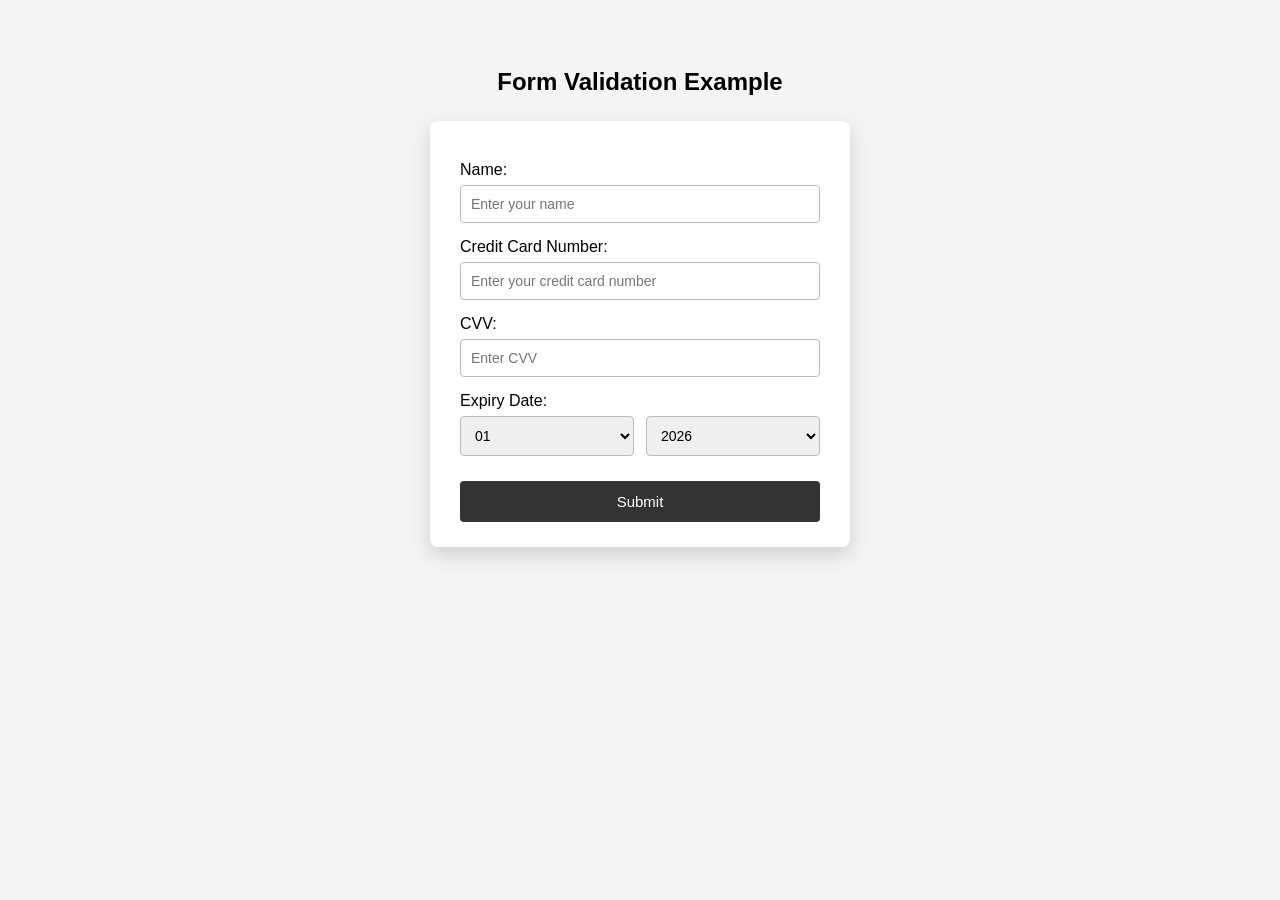
<file: index.html>
<!DOCTYPE html>
<html lang="en">
<head>
    <meta charset="UTF-8">
    <title>Form Validation Example</title>
    <link rel="stylesheet" href="style.css">
</head>
<body>

<h2>Form Validation Example</h2>

<form onsubmit="return validateForm()">

    <label>Name:</label>
    <input type="text" id="name" placeholder="Enter your name">
           
    <span class="error" id="nameError"></span>

    <label>Credit Card Number:</label>
    <input type="text" id="card" placeholder="Enter your credit card number"
           onkeyup="moveFocus(this, 'cvv')">
    <span class="error" id="cardError"></span>

    <label>CVV:</label>
    <input type="text" id="cvv" placeholder="Enter CVV"
           onkeyup="moveFocus(this, 'month',3)">
    <span class="error" id="cvvError"></span>

    <label>Expiry Date:</label>
    <div class="expiry">
        <select id="month"></select>
        <select id="year"></select>
    </div>
    <span class="error" id="dateError"></span>

    <button type="submit">Submit</button>

</form>

<script src="script.js"></script>
</body>
</html>
</file>
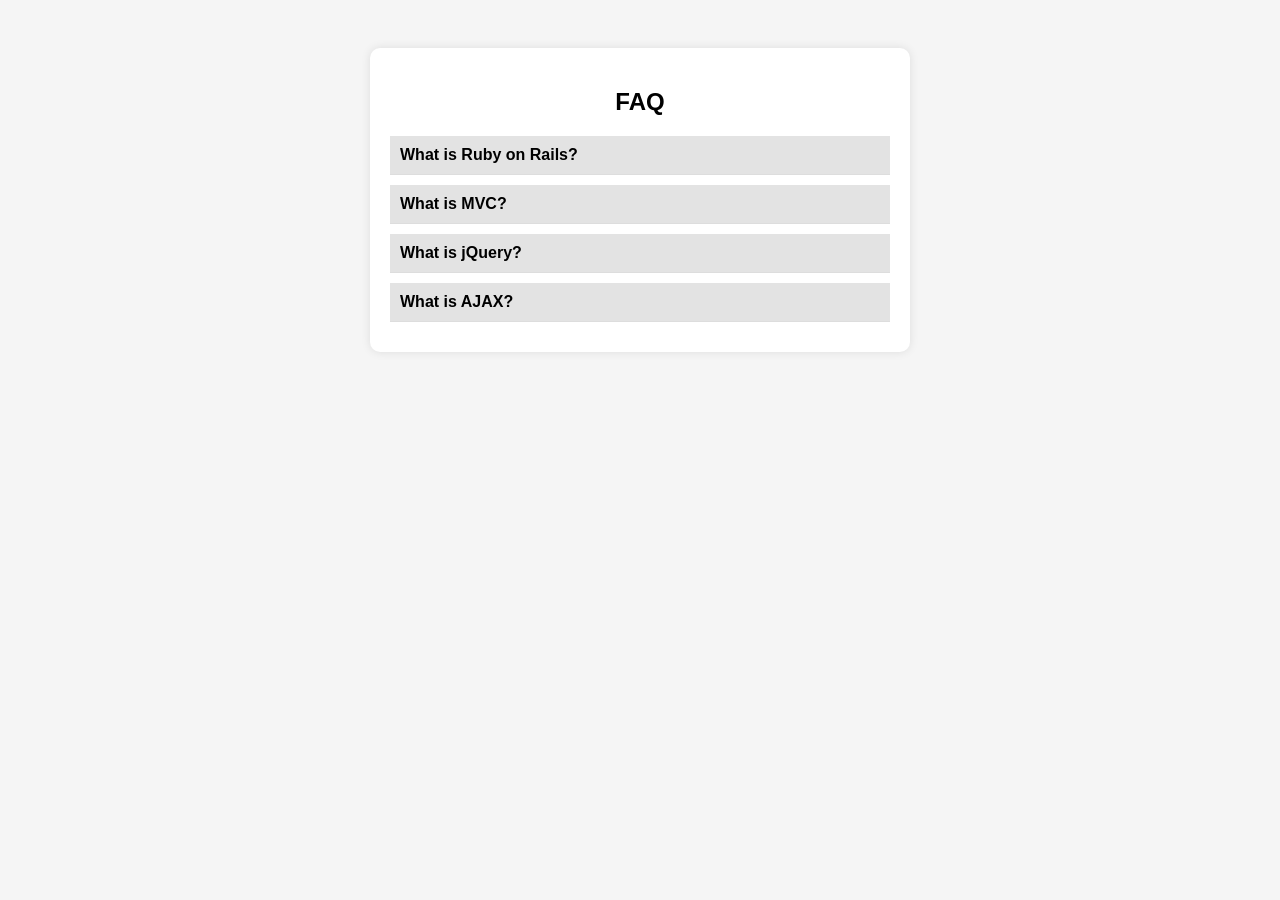
<file: FAQ_Section.html>
<!DOCTYPE html>
<html>
<head>
  <title>FAQ Section</title>

  <!-- jQuery CDN -->
  <script src="https://code.jquery.com/jquery-3.6.0.min.js"></script>

  <style>
    body {
      font-family: Arial;
      background: #f5f5f5;
      padding: 40px;
    }

    .faq-container {
      width: 500px;
      margin: auto;
      background: white;
      padding: 20px;
      border-radius: 10px;
      box-shadow: 0 0 10px rgba(0,0,0,0.1);
    }

    h2 {
      text-align: center;
    }

    .faq-item {
      margin-bottom: 10px;
      border-bottom: 1px solid #ddd;
    }

    .question {
      cursor: pointer;
      padding: 10px;
      font-weight: bold;
      background: #e3e3e3;
    }

    .answer {
      display: none;
      padding: 10px;
      background: #fafafa;
    }
  </style>
</head>

<body>

<div class="faq-container">
  <h2>FAQ</h2>

  <div class="faq-item">
    <div class="question">What is Ruby on Rails?</div>
    <div class="answer">Ruby on Rails is a web development framework written in Ruby.</div>
  </div>

  <div class="faq-item">
    <div class="question">What is MVC?</div>
    <div class="answer">MVC stands for Model View Controller architecture.</div>
  </div>

  <div class="faq-item">
    <div class="question">What is jQuery?</div>
    <div class="answer">jQuery is a JavaScript library used for DOM manipulation.</div>
  </div>

  <div class="faq-item">
    <div class="question">What is AJAX?</div>
    <div class="answer">AJAX allows asynchronous communication with the server.</div>
  </div>

</div>

<script>
  $(document).ready(function(){

    $(".question").click(function(){

      let answer = $(this).next(".answer");

      // Close all other answers
      $(".answer").not(answer).slideUp();

      // Toggle current answer
      answer.slideToggle();

    });

  });
</script>

</body>
</html>
</file>
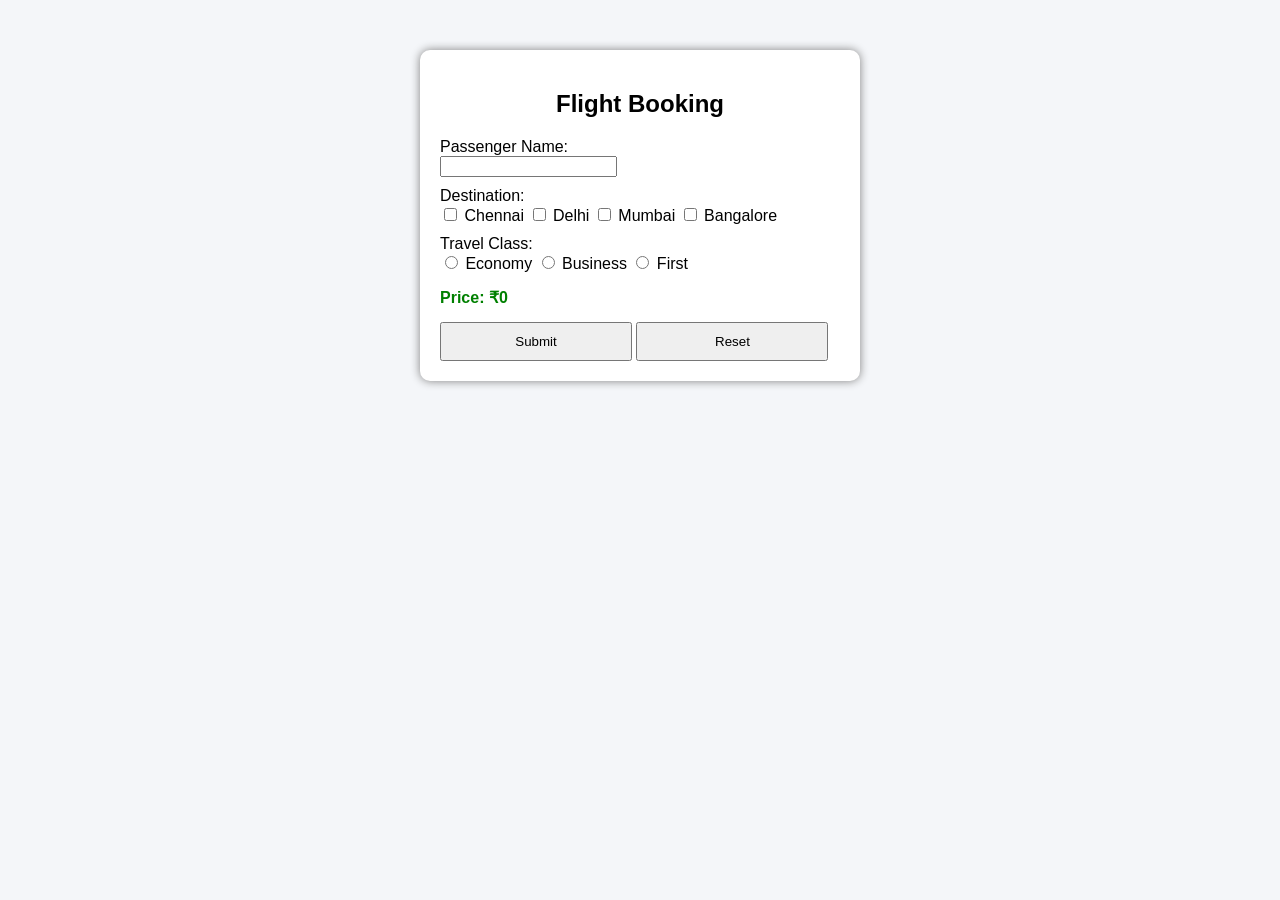
<file: flight-booking-system.html>
<!DOCTYPE html>
<html lang="en">
<head>
<meta charset="UTF-8">
<title>Flight Booking System</title>

<style>
body {
    font-family: Arial;
    background: #f4f6f9;
}

.container {
    width: 400px;
    margin: auto;
    margin-top: 50px;
    padding: 20px;
    background: white;
    border-radius: 10px;
    box-shadow: 0 0 10px gray;
}

h2 {
    text-align: center;
}

label {
    display: block;
    margin-top: 10px;
}

button {
    margin-top: 15px;
    padding: 10px;
    width: 48%;
}

.hidden {
    display: none;
}

#priceDisplay {
    margin-top: 15px;
    font-weight: bold;
    color: green;
}
</style>
</head>

<body>

<div class="container">
    <h2>Flight Booking</h2>

    <form id="bookingForm">

        <!-- Passenger Name -->
        <label>Passenger Name:</label>
        <input type="text" id="name">

        <!-- Destination -->
        <label>Destination:</label>
        <input type="checkbox" name="dest" value="Chennai"> Chennai
        <input type="checkbox" name="dest" value="Delhi"> Delhi
        <input type="checkbox" name="dest" value="Mumbai"> Mumbai
        <input type="checkbox" name="dest" value="Bangalore"> Bangalore

        <!-- Travel Class -->
        <label>Travel Class:</label>
        <input type="radio" name="class" value="economy"> Economy
        <input type="radio" name="class" value="business"> Business
        <input type="radio" name="class" value="first"> First

        <!-- Seat Preference -->
        <div id="seatDiv" class="hidden">
            <label>Seat Preference:</label>
            <select id="seat">
                <option>Window</option>
                <option>Aisle</option>
            </select>
        </div>

        <!-- Price -->
        <div id="priceDisplay">Price: ₹0</div>

        <!-- Buttons -->
        <button type="submit">Submit</button>
        <button type="reset">Reset</button>

    </form>
</div>

<script>
const form = document.getElementById("bookingForm");
const priceDisplay = document.getElementById("priceDisplay");
const seatDiv = document.getElementById("seatDiv");

// Price Data
const basePrice = {
    Chennai: 2000,
    Delhi: 4000,
    Mumbai: 3500,
    Bangalore: 2500
};

const classMultiplier = {
    economy: 1,
    business: 1.5,
    first: 2
};

// Show/Hide Seat Preference
document.querySelectorAll("input[name='class']").forEach(radio => {
    radio.addEventListener("change", () => {
        if (radio.value === "business" || radio.value === "first") {
            seatDiv.classList.remove("hidden");
        } else {
            seatDiv.classList.add("hidden");
        }
        calculatePrice();
    });
});

// Destination change
document.querySelectorAll("input[name='dest']").forEach(cb => {
    cb.addEventListener("change", calculatePrice);
});

// Calculate Price
function calculatePrice() {
    let destinations = document.querySelectorAll("input[name='dest']:checked");
    let travelClass = document.querySelector("input[name='class']:checked");

    if (!travelClass || destinations.length === 0) {
        priceDisplay.innerText = "Price: ₹0";
        return;
    }

    let total = 0;
    destinations.forEach(dest => {
        total += basePrice[dest.value];
    });

    total *= classMultiplier[travelClass.value];

    priceDisplay.innerText = "Price: ₹" + total;
}

// Validation + AJAX simulation
form.addEventListener("submit", function(e) {
    e.preventDefault();

    let name = document.getElementById("name").value.trim();
    let destinations = document.querySelectorAll("input[name='dest']:checked");
    let travelClass = document.querySelector("input[name='class']:checked");

    // Name validation
    if (name.length < 2) {
        alert("Name must be at least 2 characters");
        return;
    }

    // Destination validation
    if (destinations.length === 0) {
        alert("Select at least one destination");
        return;
    }

    // Class validation
    if (!travelClass) {
        alert("Select a travel class");
        return;
    }

    // Simulate AJAX
    let data = {
        name: name,
        destinations: Array.from(destinations).map(d => d.value),
        class: travelClass.value,
        seat: document.getElementById("seat").value
    };

    console.log("Sending data to server:", data);

    // Fake AJAX call
    setTimeout(() => {
        alert("Booking Successful!");
    }, 1000);
});
</script>

</body>
</html>
</file>
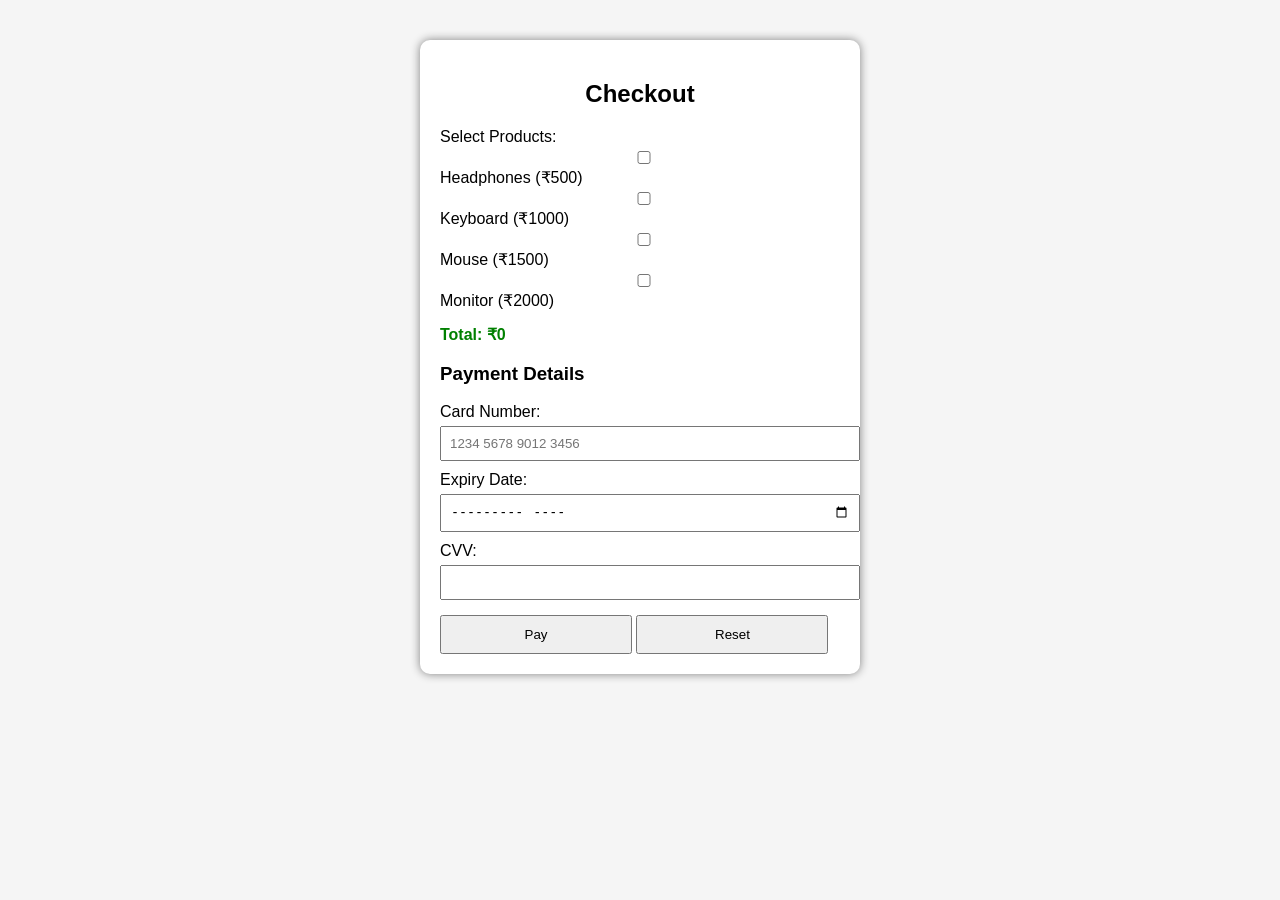
<file: payment.html>
<!DOCTYPE html>
<html lang="en">
<head>
<meta charset="UTF-8">
<title>Product Checkout</title>

<style>
body {
    font-family: Arial;
    background: #f5f5f5;
}

.container {
    width: 400px;
    margin: auto;
    margin-top: 40px;
    background: white;
    padding: 20px;
    border-radius: 10px;
    box-shadow: 0 0 10px gray;
}

h2 {
    text-align: center;
}

label {
    display: block;
    margin-top: 10px;
}

input, select {
    width: 100%;
    padding: 8px;
    margin-top: 5px;
}

button {
    margin-top: 15px;
    padding: 10px;
    width: 48%;
}

#total {
    margin-top: 15px;
    font-weight: bold;
    color: green;
}
</style>
</head>

<body>

<div class="container">
    <h2>Checkout</h2>

    <form id="checkoutForm">

        <!-- Products -->
        <label>Select Products:</label>
        <input type="checkbox" value="500" class="product"> Headphones (₹500)<br>
        <input type="checkbox" value="1000" class="product"> Keyboard (₹1000)<br>
        <input type="checkbox" value="1500" class="product"> Mouse (₹1500)<br>
        <input type="checkbox" value="2000" class="product"> Monitor (₹2000)<br>

        <!-- Total -->
        <div id="total">Total: ₹0</div>

        <!-- Payment -->
        <h3>Payment Details</h3>

        <label>Card Number:</label>
        <input type="text" id="cardNumber" maxlength="16" placeholder="1234 5678 9012 3456">

        <label>Expiry Date:</label>
        <input type="month" id="expiry">

        <label>CVV:</label>
        <input type="password" id="cvv" maxlength="3">

        <!-- Buttons -->
        <button type="submit">Pay</button>
        <button type="reset">Reset</button>

    </form>
</div>

<script>
const products = document.querySelectorAll(".product");
const totalDisplay = document.getElementById("total");
const form = document.getElementById("checkoutForm");

// Calculate total price
function calculateTotal() {
    let total = 0;
    products.forEach(p => {
        if (p.checked) {
            total += parseInt(p.value);
        }
    });
    totalDisplay.innerText = "Total: ₹" + total;
}

// Event listener for products
products.forEach(p => {
    p.addEventListener("change", calculateTotal);
});

// Form submission
form.addEventListener("submit", function(e) {
    e.preventDefault();

    let total = 0;
    products.forEach(p => {
        if (p.checked) total += parseInt(p.value);
    });

    let cardNumber = document.getElementById("cardNumber").value.trim();
    let expiry = document.getElementById("expiry").value;
    let cvv = document.getElementById("cvv").value.trim();

    // Validation
    if (total === 0) {
        alert("Select at least one product");
        return;
    }

    if (!/^\d{16}$/.test(cardNumber)) {
        alert("Enter valid 16-digit card number");
        return;
    }

    if (!expiry) {
        alert("Select expiry date");
        return;
    }

    if (!/^\d{3}$/.test(cvv)) {
        alert("Enter valid 3-digit CVV");
        return;
    }

    // AJAX simulation
    let data = {
        total: total,
        cardNumber: cardNumber,
        expiry: expiry
    };

    console.log("Sending to server:", data);

    // Simulated AJAX call
    let xhr = new XMLHttpRequest();
    xhr.open("POST", "fake-server", true);

    xhr.onload = function() {
        if (xhr.status === 200) {
            alert("Payment Successful!");
        } else {
            alert("Payment Failed!");
        }
    };

    // Simulate server response
    setTimeout(() => {
        xhr.status = 200;  // change to 500 to simulate failure
        xhr.onload();
    }, 1000);

});
</script>

</body>
</html>
</file>
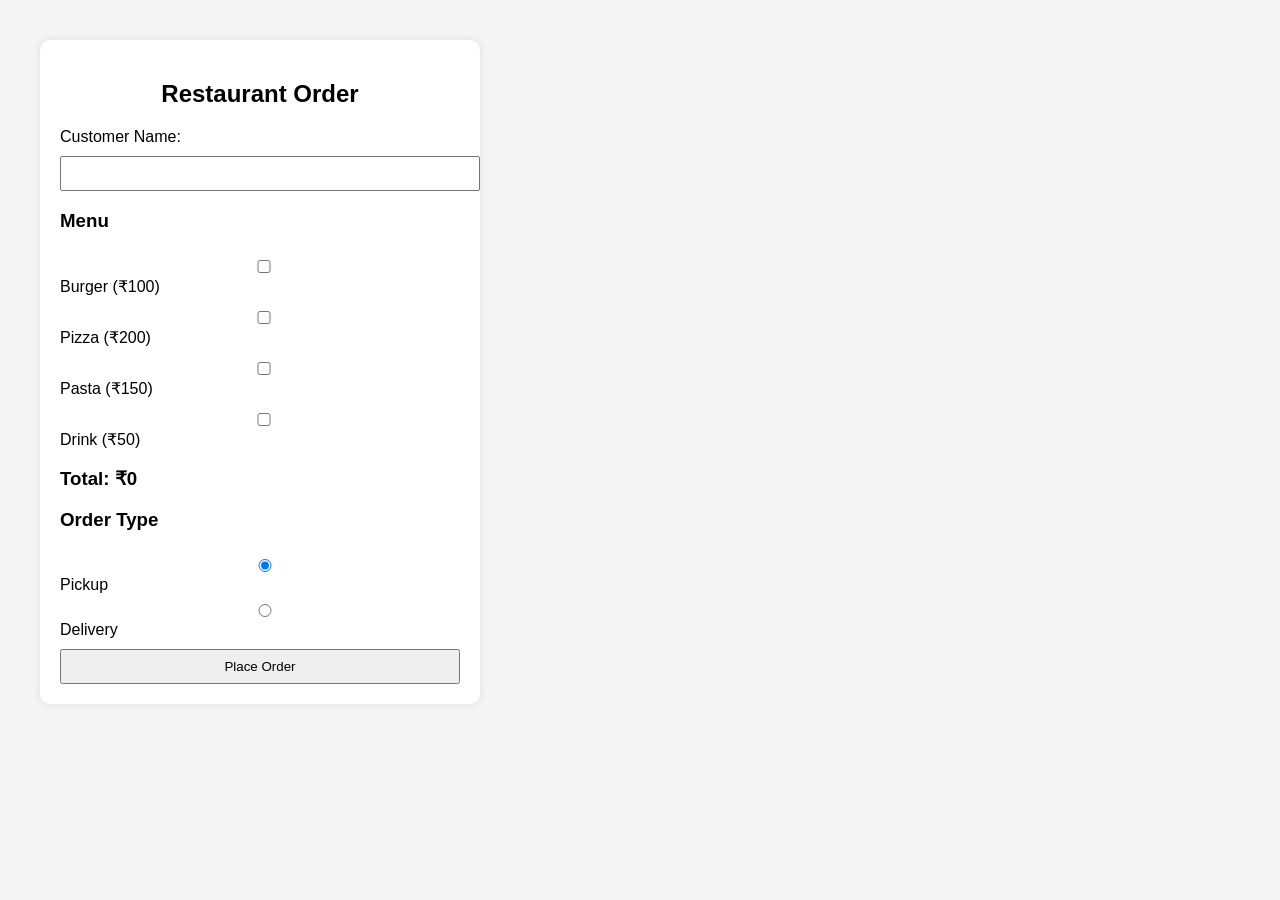
<file: restaurant_order.html>
<!DOCTYPE html>
<html>
<head>
  <title>Restaurant Order</title>

  <style>
    body {
      font-family: Arial;
      margin: 40px;
      background-color: #f5f5f5;
    }

    .container {
      background: white;
      padding: 20px;
      width: 400px;
      border-radius: 10px;
      box-shadow: 0 0 10px rgba(0,0,0,0.1);
    }

    h2 {
      text-align: center;
    }

    input, button {
      margin-top: 10px;
      padding: 8px;
      width: 100%;
    }

    .menu-item {
      margin: 5px 0;
    }

    #addressField {
      display: none;
    }

    .error {
      color: red;
      margin-top: 10px;
    }

    .success {
      color: green;
      margin-top: 10px;
    }
  </style>

</head>
<body>

<div class="container">

  <h2>Restaurant Order</h2>

  <!-- Name -->
  <label>Customer Name:</label>
  <input type="text" id="name">

  <!-- Menu -->
  <h3>Menu</h3>

  <div class="menu-item">
    <input type="checkbox" value="Burger" data-price="100"> Burger (₹100)
  </div>
  <div class="menu-item">
    <input type="checkbox" value="Pizza" data-price="200"> Pizza (₹200)
  </div>
  <div class="menu-item">
    <input type="checkbox" value="Pasta" data-price="150"> Pasta (₹150)
  </div>
  <div class="menu-item">
    <input type="checkbox" value="Drink" data-price="50"> Drink (₹50)
  </div>

  <!-- Total -->
  <h3>Total: ₹<span id="total">0</span></h3>

  <!-- Order Type -->
  <h3>Order Type</h3>
  <input type="radio" name="order_type" value="pickup" checked> Pickup
  <input type="radio" name="order_type" value="delivery"> Delivery

  <!-- Address -->
  <div id="addressField">
    <label>Address:</label>
    <input type="text" id="address">
  </div>

  <!-- Submit -->
  <button onclick="submitOrder()">Place Order</button>

  <!-- Response -->
  <div id="response"></div>

</div>

<script>

  const checkboxes = document.querySelectorAll("input[type=checkbox]");
  const totalDisplay = document.getElementById("total");

  // ✅ Live Price Update
  checkboxes.forEach(cb => {
    cb.addEventListener("change", () => {
      let total = 0;
      checkboxes.forEach(item => {
        if (item.checked) {
          total += parseInt(item.dataset.price);
        }
      });
      totalDisplay.innerText = total;
    });
  });

  // ✅ Show/Hide Address
  document.querySelectorAll("input[name=order_type]").forEach(radio => {
    radio.addEventListener("change", () => {
      if (radio.value === "delivery" && radio.checked) {
        document.getElementById("addressField").style.display = "block";
      } else {
        document.getElementById("addressField").style.display = "none";
      }
    });
  });

  // ✅ Submit + Validation
  function submitOrder() {
    const name = document.getElementById("name").value.trim();
    const address = document.getElementById("address").value.trim();
    const orderType = document.querySelector("input[name=order_type]:checked").value;

    let selectedItems = [];
    checkboxes.forEach(cb => {
      if (cb.checked) selectedItems.push(cb.value);
    });

    const responseDiv = document.getElementById("response");

    // ❌ Validations
    if (name === "") {
      responseDiv.innerHTML = "<p class='error'>Name is required</p>";
      return;
    }

    if (selectedItems.length === 0) {
      responseDiv.innerHTML = "<p class='error'>Select at least one item</p>";
      return;
    }

    if (orderType === "delivery" && address === "") {
      responseDiv.innerHTML = "<p class='error'>Address required for delivery</p>";
      return;
    }

    // ✅ Success Response (Simulated AJAX)
    responseDiv.innerHTML = `
      <p class='success'>Order placed successfully!</p>
      <p><strong>Name:</strong> ${name}</p>
      <p><strong>Items:</strong> ${selectedItems.join(", ")}</p>
      <p><strong>Order Type:</strong> ${orderType}</p>
      <p><strong>Total:</strong> ₹${totalDisplay.innerText}</p>
    `;
  }

</script>

</body>
</html>
</file>
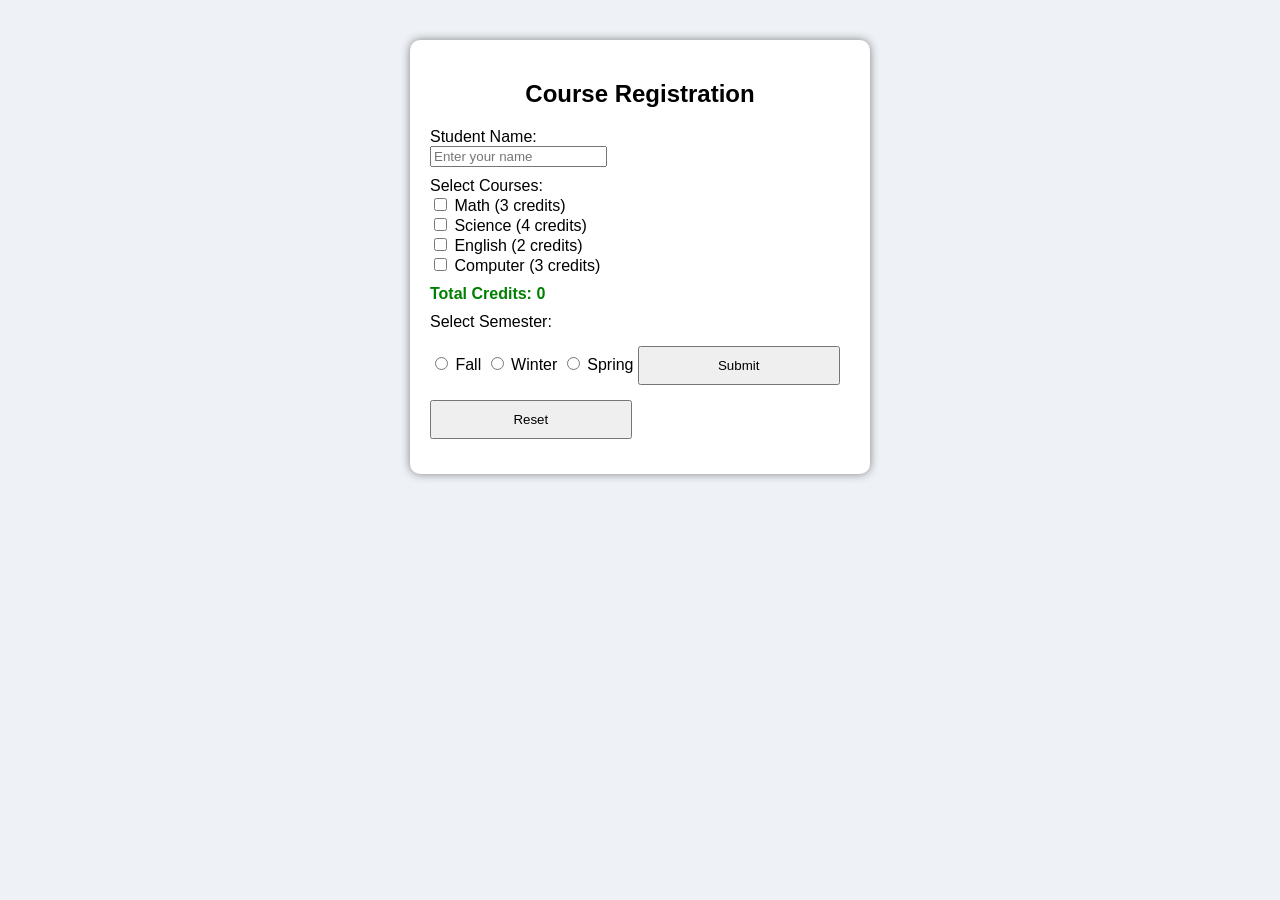
<file: student_course_registration.html>
<!DOCTYPE html>
<html lang="en">
<head>
<meta charset="UTF-8">
<title>Course Registration</title>

<style>
body {
    font-family: Arial;
    background: #eef2f7;
}

.container {
    width: 420px;
    margin: auto;
    margin-top: 40px;
    background: white;
    padding: 20px;
    border-radius: 10px;
    box-shadow: 0 0 10px gray;
}

h2 {
    text-align: center;
}

label {
    display: block;
    margin-top: 10px;
}

button {
    margin-top: 15px;
    padding: 10px;
    width: 48%;
}

#credits {
    margin-top: 10px;
    font-weight: bold;
    color: green;
}

.hidden {
    display: none;
}

#message {
    margin-top: 15px;
    font-weight: bold;
}
</style>
</head>

<body>

<div class="container">
    <h2>Course Registration</h2>

    <form id="regForm">

        <!-- Name -->
        <label>Student Name:</label>
        <input type="text" id="name" placeholder="Enter your name">

        <!-- Courses -->
        <label>Select Courses:</label>
        <input type="checkbox" class="course" value="3"> Math (3 credits)<br>
        <input type="checkbox" class="course" value="4"> Science (4 credits)<br>
        <input type="checkbox" class="course" value="2"> English (2 credits)<br>
        <input type="checkbox" class="course" value="3"> Computer (3 credits)<br>

        <!-- Total Credits -->
        <div id="credits">Total Credits: 0</div>

        <!-- Semester -->
        <label>Select Semester:</label>
        <input type="radio" name="sem" value="fall"> Fall
        <input type="radio" name="sem" value="winter"> Winter
        <input type="radio" name="sem" value="spring"> Spring

        <!-- Timing (only for Fall) -->
        <div id="timingDiv" class="hidden">
            <label>Preferred Class Timing:</label>
            <select id="timing">
                <option value="">--Select--</option>
                <option>Morning</option>
                <option>Afternoon</option>
                <option>Evening</option>
            </select>
        </div>

        <!-- Buttons -->
        <button type="submit">Submit</button>
        <button type="reset">Reset</button>

        <!-- Message -->
        <div id="message"></div>

    </form>
</div>

<script>
const courses = document.querySelectorAll(".course");
const creditsDisplay = document.getElementById("credits");
const timingDiv = document.getElementById("timingDiv");
const message = document.getElementById("message");
const form = document.getElementById("regForm");

// Calculate total credits
function calculateCredits() {
    let total = 0;
    courses.forEach(c => {
        if (c.checked) {
            total += parseInt(c.value);
        }
    });
    creditsDisplay.innerText = "Total Credits: " + total;
}

// Update credits dynamically
courses.forEach(c => {
    c.addEventListener("change", calculateCredits);
});

// Show/hide timing for Fall semester
document.querySelectorAll("input[name='sem']").forEach(radio => {
    radio.addEventListener("change", () => {
        if (radio.checked && radio.value === "fall") {
            timingDiv.classList.remove("hidden");
        } else {
            timingDiv.classList.add("hidden");
        }
    });
});

// Form submission
form.addEventListener("submit", function(e) {
    e.preventDefault();
    message.innerText = "";

    let name = document.getElementById("name").value.trim();
    let selectedCourses = document.querySelectorAll(".course:checked");
    let semester = document.querySelector("input[name='sem']:checked");
    let timing = document.getElementById("timing").value;

    let total = 0;
    selectedCourses.forEach(c => total += parseInt(c.value));

    // Validation
    if (name.length < 2) {
        showMessage("Name must be at least 2 characters", "red");
        return;
    }

    if (selectedCourses.length === 0) {
        showMessage("Select at least one course", "red");
        return;
    }

    if (!semester) {
        showMessage("Select a semester", "red");
        return;
    }

    if (semester.value === "fall" && timing === "") {
        showMessage("Select preferred class timing for Fall", "red");
        return;
    }

    // Data object
    let data = {
        name: name,
        courses: Array.from(selectedCourses).map(c => c.value),
        semester: semester.value,
        timing: timing,
        credits: total
    };

    console.log("Sending to server:", data);

    // AJAX Simulation
    let xhr = new XMLHttpRequest();
    xhr.open("POST", "fake-server", true);

    xhr.onload = function() {
        if (xhr.status === 200) {
            showMessage("Registration Successful! Total Credits: " + total, "green");
        } else {
            showMessage("Registration Failed!", "red");
        }
    };

    // Simulate backend response (always success here)
    setTimeout(() => {
        xhr.status = 200;   // keep 200 for success
        xhr.onload();
    }, 1000);
});

// Helper function
function showMessage(text, color) {
    message.style.color = color;
    message.innerText = text;
}

// Reset handling
form.addEventListener("reset", function() {
    creditsDisplay.innerText = "Total Credits: 0";
    timingDiv.classList.add("hidden");
    message.innerText = "";
});
</script>

</body>
</html>
</file>
<file: style.css>
body {
    font-family: Arial, sans-serif;
    background-color: #f4f4f4;
    padding: 40px;
}

h2 {
    text-align: center;
    margin-bottom: 25px;
}

form {
    width: 360px;
    margin: auto;
    background: #ffffff;
    padding: 25px 30px;
    border-radius: 8px;
    box-shadow: 0 8px 20px rgba(0,0,0,0.15);
}

label {
    display: block;
    margin-top: 15px;
    margin-bottom: 6px;
    font-weight: 500;
}

input, select {
    width: 100%;
    padding: 10px;
    font-size: 14px;
    border: 1px solid #bbb;
    border-radius: 4px;
    box-sizing: border-box;
}

.expiry {
    display: flex;
    gap: 12px;
}

button {
    margin-top: 20px;
    padding: 12px;
    width: 100%;
    background-color: #333;
    color: white;
    border: none;
    font-size: 15px;
    border-radius: 4px;
    cursor: pointer;
}

button:hover {
    background-color: #555;
}

.error {
    display: block;
    margin-top: 5px;
    color: red;
    font-size: 13px;
}
</file>
